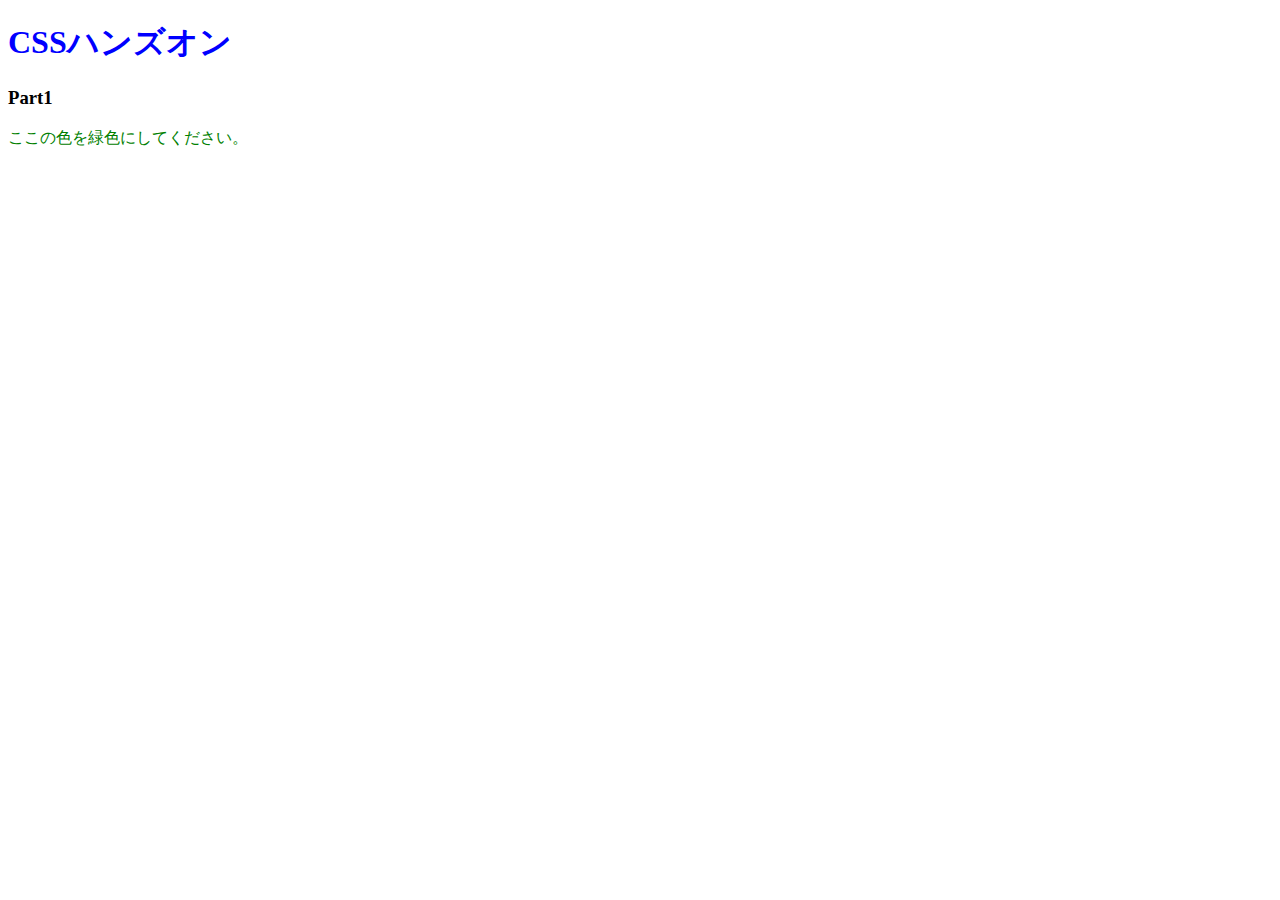
<file: 01.CSSの基本を知ろう/index.html>
<!DOCTYPE html>
<html lang="ja">
<head>
  <meta charset="UTF-8" />
  <!-- ここにstyles.cssを適用するコードを記述 -->
  <link rel="stylesheet" href="styles.css">
  
  <title>Document</title>
</head>
<body>
  <h1>CSSハンズオン</h1>
  <h3>Part1</h3>
  <p>ここの色を緑色にしてください。</p>
</body>
</html>
</file>
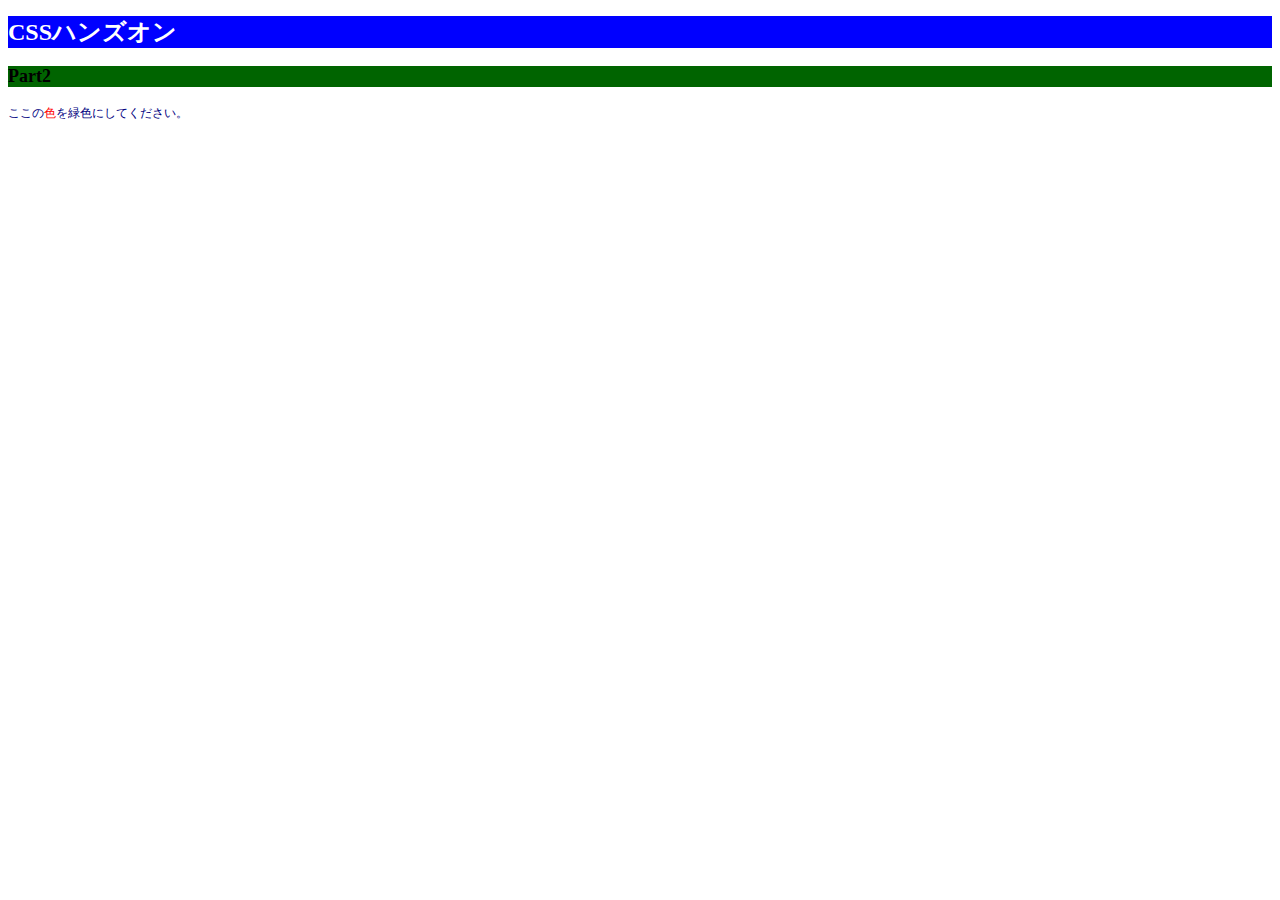
<file: 02.色やサイズを変更してみよう/index.html>
<!DOCTYPE html>
<html lang="ja">
<head>
  <meta charset="UTF-8" />
  <!-- ここにstyles.cssを適用するコードを記述 -->
  <link rel="stylesheet" href="styles.css">
  
  <title>Document</title>
</head>
<body>
  <h1>CSSハンズオン</h1>
  <h3>Part2</h3>
  <!-- 「色」にのみCSSを適用するために編集 -->
  <p>ここの<span>色</span>を緑色にしてください。</p>
</body>
</html>
</file>
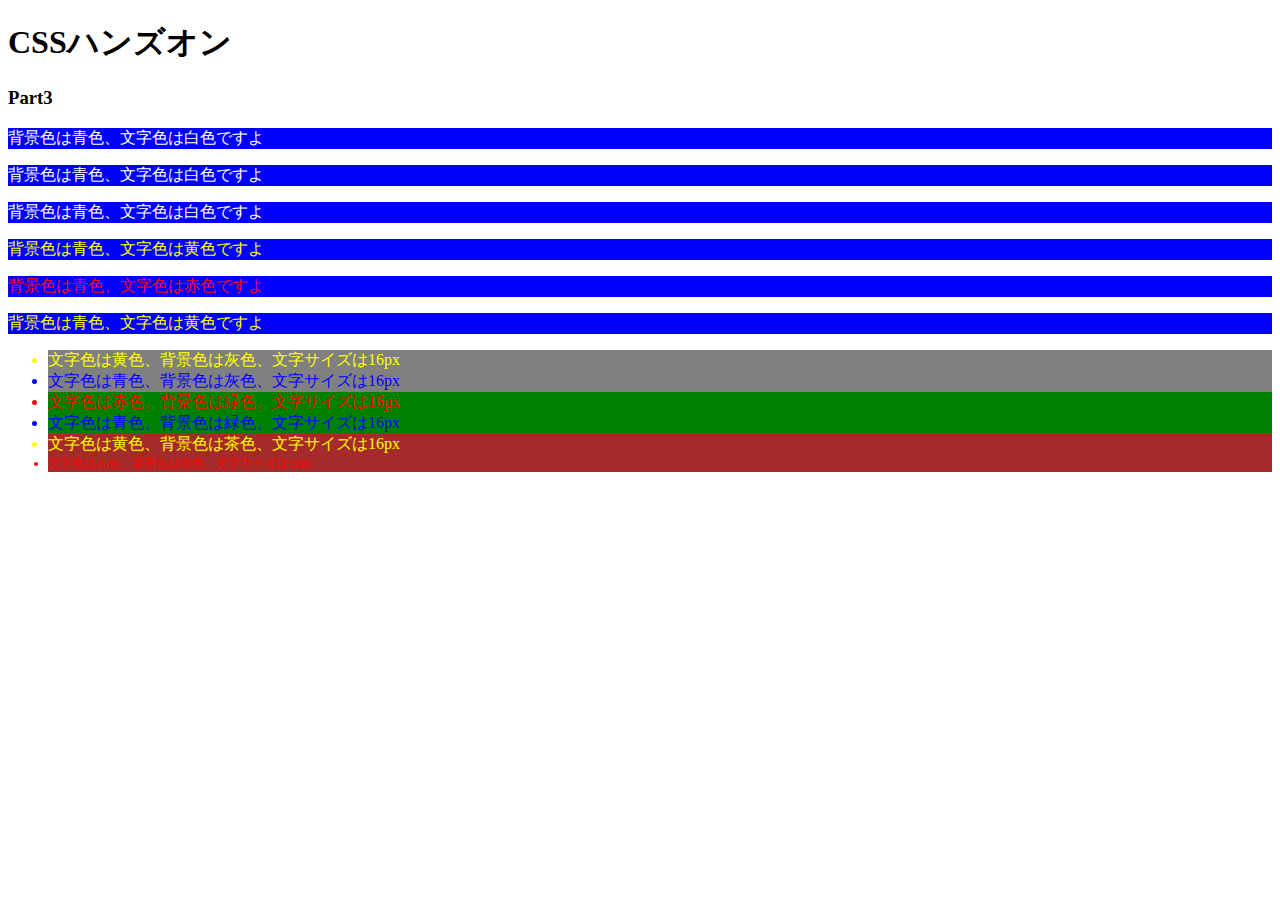
<file: 03.id属性とclass属性/index.html>
<!DOCTYPE html>
<html lang="ja">
<head>
  <meta charset="UTF-8" />
  <link rel="stylesheet" href="styles.css" />
  <title>Document</title>
</head>
<body>
  <h1>CSSハンズオン</h1>
  <h3>Part3</h3>
  <p class="white back-blue">背景色は青色、文字色は白色ですよ</p>
  <p class="white back-blue">背景色は青色、文字色は白色ですよ</p>
  <p class="white back-blue">背景色は青色、文字色は白色ですよ</p>
  <p class="yellow back-blue">背景色は青色、文字色は黄色ですよ</p>
  <p class="red back-blue">背景色は青色、文字色は赤色ですよ</p>
  <p class="yellow back-blue">背景色は青色、文字色は黄色ですよ</p>
  <ul>
    <li class="string-yellow back-gray">文字色は黄色、背景色は灰色、文字サイズは16px</li>
    <li class="string-blue back-gray">文字色は青色、背景色は灰色、文字サイズは16px</li>
    <li class="string-red back-green">文字色は赤色、背景色は緑色、文字サイズは16px</li>
    <li class="string-blue back-green">文字色は青色、背景色は緑色、文字サイズは16px</li>
    <li class="string-yellow back-brown">文字色は黄色、背景色は茶色、文字サイズは16px</li>
    <li class="string-red back-brown" id="small">文字色は赤色、背景色は茶色、文字サイズは12px</li>
  </ul>
</body>
</html>
</file>
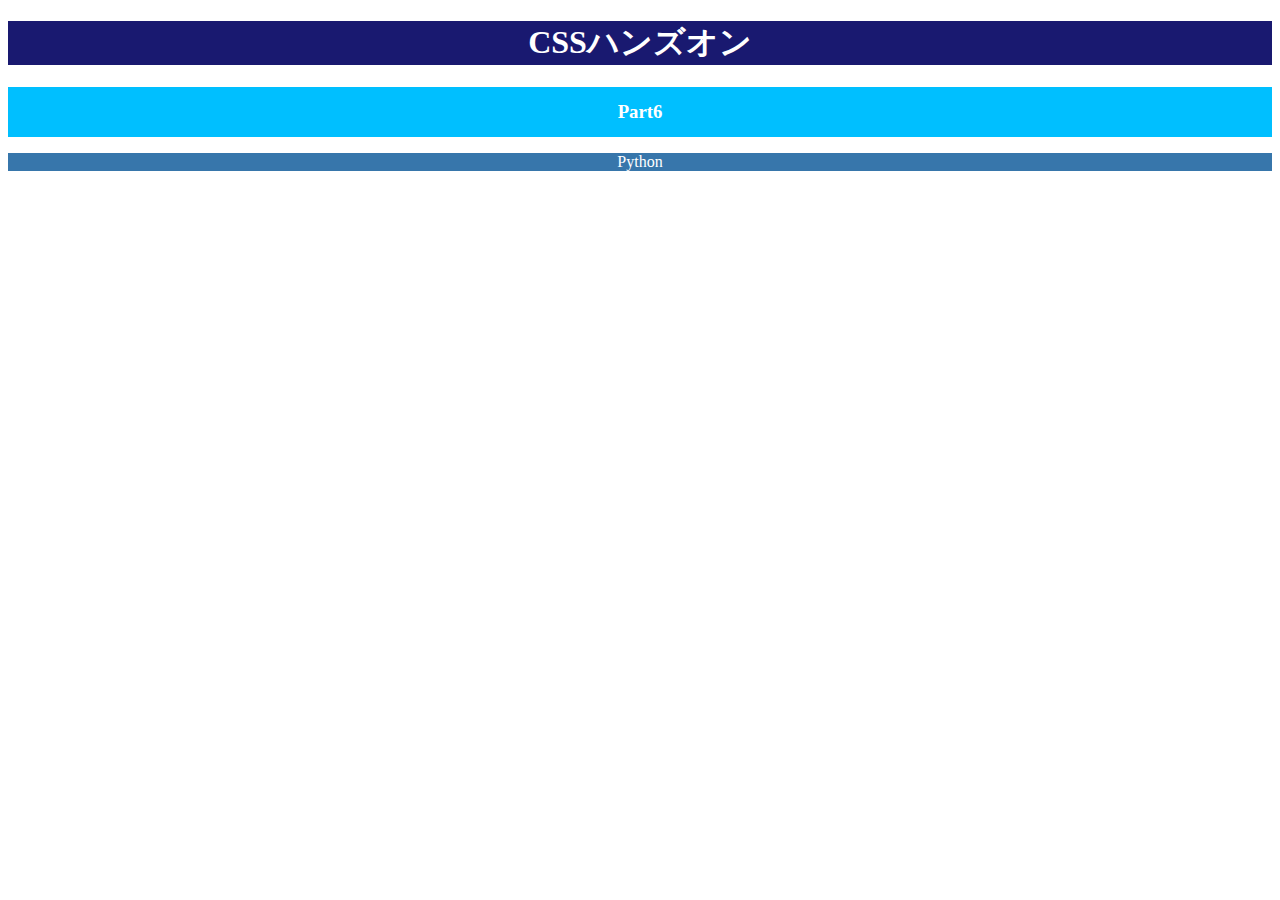
<file: 06.テキストの配置と太さを学ぼう/index.html>
<!DOCTYPE html>
<html lang="ja">
<head>
  <meta charset="UTF-8" />
  <link rel="stylesheet" href="styles.css" />
  <title>Document</title>
</head>
<body>
  <h1>CSSハンズオン</h1>
  <div>
    <h3>Part6</h3>
  </div>
  <p>Python</p>
</body>
</html>
</file>
<file: 01.CSSの基本を知ろう/styles.css>
/* h1要素の文字色を青色で宣言 */
h1 {
    color: blue;
}
/* p要素の文字色を緑色で宣言 */
p {
    color: green;
}
</file>
<file: 02.色やサイズを変更してみよう/styles.css>
/* html要素の文字サイズを宣言 */
html {
    font-size: 24px;
}

/* h1要素の文字色、背景色、文字サイズを宣言 */
h1 {
    color: white;
    background-color: blue;
    font-size: 1rem;
}
/* h3要素の背景色、文字サイズを宣言 */
h3 {
    background-color: rgb(0, 100, 0);
    font-size: 0.75rem;
}
/* p要素の文字色、文字色、文字サイズを宣言 */
p {
    color: #000080;
    font-size: 0.5rem;
}

/* 「色」の文字色を宣言 */
span {
    color: red;
}
</file>
<file: 03.id属性とclass属性/styles.css>
/* 6つのp要素に適用するスタイルを宣言 */
p {
    background-color: blue;
}

.white {
    color: white;
}

.yellow {
    color: yellow;
}

.red {
    color: red;
}

/* 6つのli要素に適用するスタイルを宣言 */
li {
    font-size: 16px;
}

.string-yellow {
    color: yellow;
}

.string-red {
    color: red;
}
.string-blue {
    color: blue;
}

.back-gray {
    background-color: gray;
}

.back-green {
    background-color: green;
}

.back-brown {
    background-color: brown;
}

#small {
    font-size: 12px;
}
</file>
<file: 06.テキストの配置と太さを学ぼう/styles.css>
/* h1要素に適用するスタイル */
h1 {
    font-size: 32px;
    color: white;
    background-color: midnightblue;
    text-align: center;
}

div {
    height: 50px;
}

/* h3要素に適用するスタイル */
h3 {
    color: white;
    background-color: deepskyblue;
    line-height: 50px;
    text-align: center;
}

/* p要素に適用するスタイル */
p {
    color: white;
    background-color: #3776AB;
    text-align: center;
}
</file>
